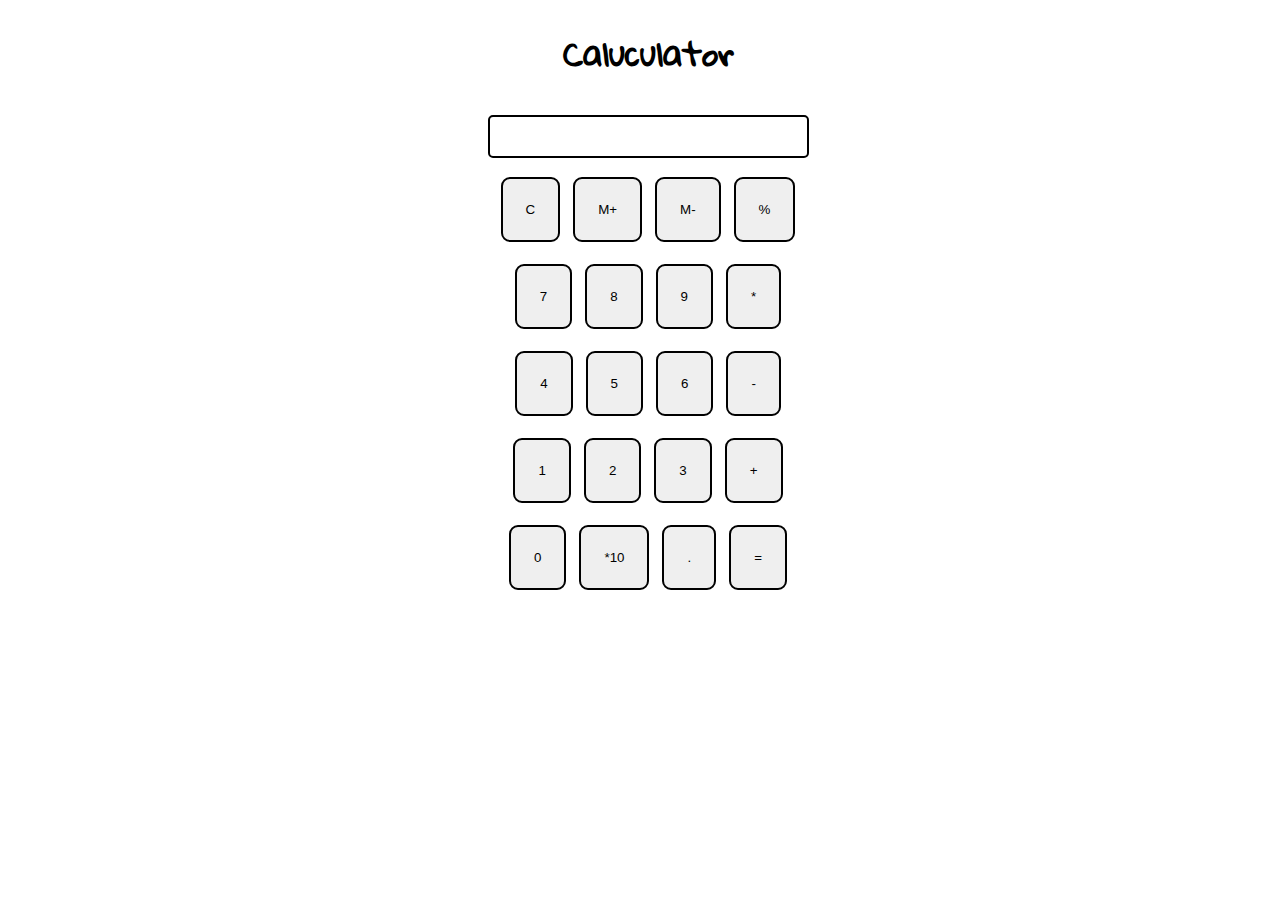
<file: index.html>
<!DOCTYPE html>
<html lang="en">
   <head>
      <meta charset="utf-8">
      <meta name="viewport" content="width=device-width">

      <title>Caluculator</title>
    <link href="utils.css" rel="stylesheet" type="text/css" />
    <link href="style.css" rel="stylesheet" type="text/css" />
    
   </head>

   <body>
      
      <h1 class="text-center">Caluculator</h1>
      <div class="container flex flex-col items-center mx-auto">
        <div class="row">
        <input class="input" type="text">
        </div>
        <div class="row">
         <button class="button">C</button>
         <button class="button">M+</button>
         <button class="button">M-</button>
         <button class="button">%</button>
      </div>
        <div class="row">
           <button class="button">7</button>
           <button class="button">8</button>
           <button class="button">9</button>
           <button class="button">*</button>
        </div>

        <div class="row">
            <button class="button">4</button>
            <button class="button">5</button>
            <button class="button">6</button>
            <button class="button">-</button>
         </div>

         <div class="row">
            <button class="button">1</button>
            <button class="button">2</button>
            <button class="button">3</button>
            <button class="button">+</button>
         </div>

         <div class="row">
            <button class="button">0</button>
            <button class="button">*10</button>
            <button class="button">.</button>
            <button class="button">=</button>
         </div>

      </div>
      <script src="script.js"></script>
   </body>
</html>
</file>
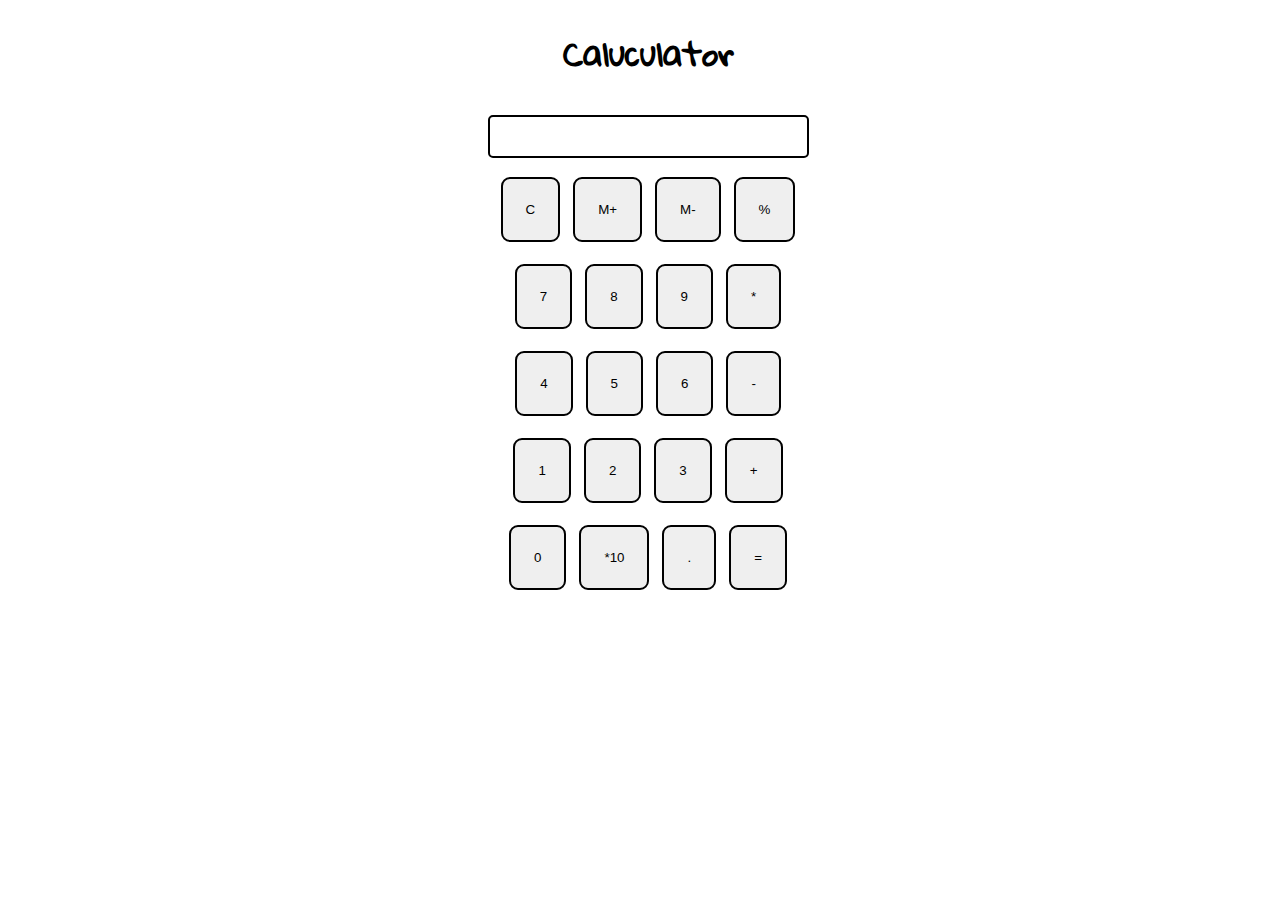
<file: main.html>
<!DOCTYPE html>
<html lang="en">
   <head>
      <meta charset="utf-8">
      <meta name="viewport" content="width=device-width">

      <title>Caluculator</title>
    <link href="utils.css" rel="stylesheet" type="text/css" />
    <link href="style.css" rel="stylesheet" type="text/css" />
    
   </head>

   <body>
      
      <h1 class="text-center">Caluculator</h1>
      <div class="container flex flex-col items-center mx-auto">
        <div class="row">
        <input class="input" type="text">
        </div>
        <div class="row">
         <button class="button">C</button>
         <button class="button">M+</button>
         <button class="button">M-</button>
         <button class="button">%</button>
      </div>
        <div class="row">
           <button class="button">7</button>
           <button class="button">8</button>
           <button class="button">9</button>
           <button class="button">*</button>
        </div>

        <div class="row">
            <button class="button">4</button>
            <button class="button">5</button>
            <button class="button">6</button>
            <button class="button">-</button>
         </div>

         <div class="row">
            <button class="button">1</button>
            <button class="button">2</button>
            <button class="button">3</button>
            <button class="button">+</button>
         </div>

         <div class="row">
            <button class="button">0</button>
            <button class="button">*10</button>
            <button class="button">.</button>
            <button class="button">=</button>
         </div>

      </div>
      <script src="script.js"></script>
   </body>
</html>
</file>
<file: utils.css>
.text-center{
    text-align: center;
}



.mx-auto{
    margin:auto;
}

.flex{
   display:flex;
}

.flex-col{
    flex-direction:column;
}

.items-center{
   align-items:center;
}
</file>
<file: style.css>
@import url('https://fonts.googleapis.com/css2?family=Gloria+Hallelujah&display=swap');

html,body{
    height:100%;
    width:100%;
    font-family: 'Gloria Hallelujah', cursive;
}
.row{
    margin: 8px 0;
}


.row input{
    margin:0;
    padding:8px 26px;
    border:2px solid black;
    border-radius:5px;
    font-size:20px;

}
.button{
    padding:23px;
    margin: 3px;
    border: 2px solid black;
    border-radius: 9px;
    cursor: pointer;
    align-items: center;
    justify-content: center;
}
.bg-red{
    background:red;
}
</file>
